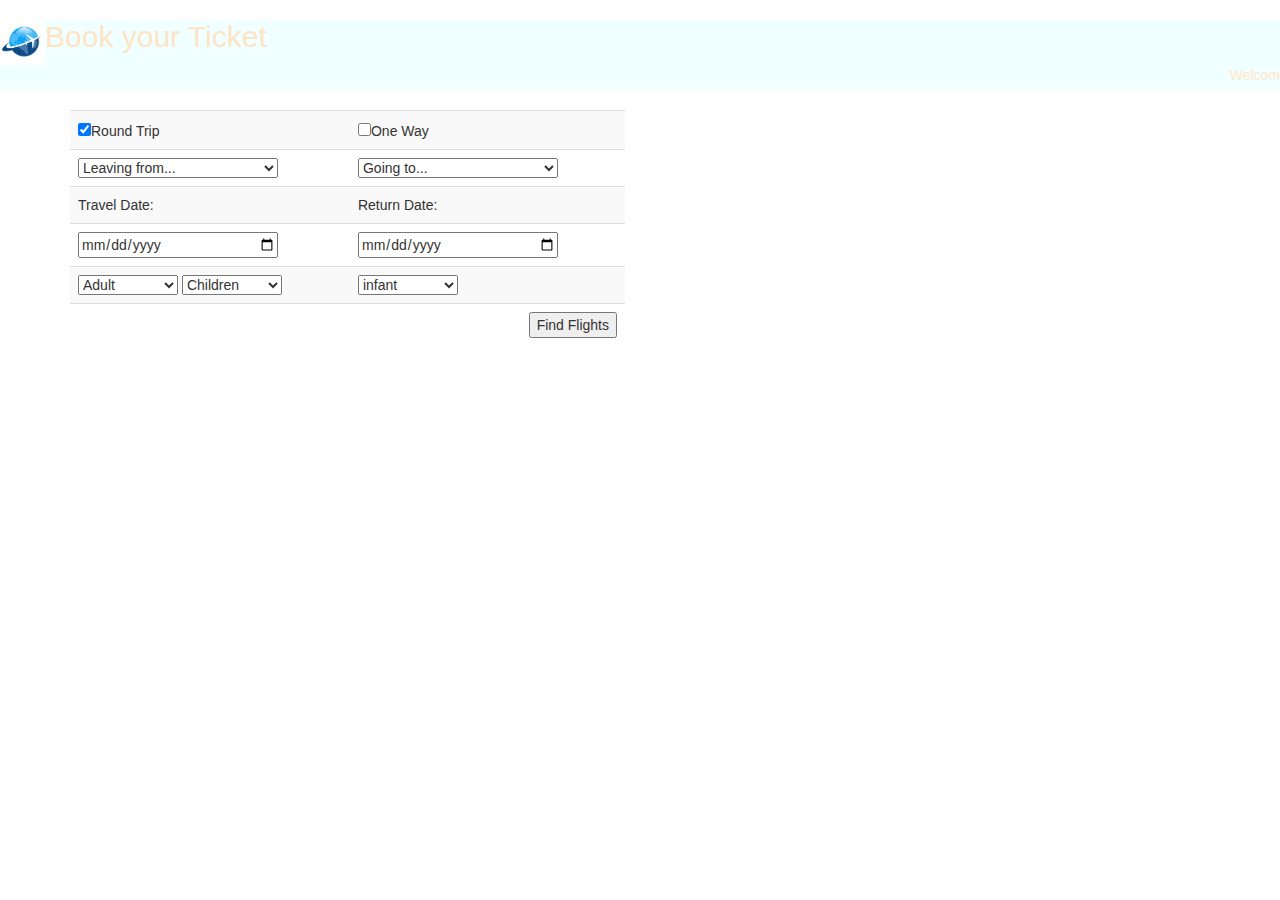
<file: Knockout/Knockout/index.html>
﻿<!DOCTYPE html>
<html xmlns="http://www.w3.org/1999/xhtml">
<head>
    <title></title>
    <script src="Scripts/jquery-1.11.2.js"></script>
    <script src="Scripts/knockout-3.3.0.js"></script>

    <script src="Scripts/knockout.validation.js"></script>
    <script src="Scripts/knockout.validation.min.js"></script>

    <script src="index.js"></script>

    <link rel="stylesheet" href="http://maxcdn.bootstrapcdn.com/bootstrap/3.3.5/css/bootstrap.min.css">
    <script src="http://maxcdn.bootstrapcdn.com/bootstrap/3.3.5/js/bootstrap.min.js"></script>

</head>
<body>
    <script id="customMessageTemplate" type="text/html">
        <em class="customMessage" data-bind="validationMessage: field"></em>
    </script>
    <!--Style binding-->
    <!--Event binding-->

    <form id="formId" data-bind="style:{'background-color':color}, event:{mouseover:changeColor}">
        <img src="Content//gI_79461_Profile 2x2 Logo.jpg" style="width:45px;height:45px; float:left">
        <h2 style="color: bisque; text-align:start;">Book your Ticket</h2>
        <marquee behavior="scroll" direction="left" style="color: bisque">
            Welcome to flight booking portal.........
        </marquee>

    </form>
    <br />
    <div class="container" id="divId">
        <!--<a data-bind="text:Errors.length"> Errors</a>-->
        <div class=" row">

            <!--Template binding-->

            <div class="col-sm-6">
                <div data-bind="template:{name:'search-template'}"></div>
            </div>

            <!--Template binding-->
            <!--If biniding-->

            <div class="col-sm-6">
                <div data-bind="template:{name:'find-template',if:find}"></div>
            </div>
        </div>

        <!--Template binding-->
        <!--If biniding-->

        <div class="col-sm-3" data-bind="template:{name:'details-template',if:btn}"></div>

        <!--Visible binding-->

        <div class="col-sm-6" data-bind="visible:finalbooking" style="background-image:url(Content/jet.jpg);height:250px;width:624px">
            <h3 style="text-align:center;color:greenyellow"> Your booking is successful... Thank you...... </h3>
        </div>
    </div>

    <script type="text/html" id="search-template">
        <table class="table table-striped">
            <tr>
                <td>
                    <!--Checked binding-->
                    <div>
                        <input type="checkbox" value="0" data-bind="checked:RoundTrip" />Round Trip
                    </div>
                </td>
                <td>
                    <!--Checked binding-->
                    <div>
                        <input type="checkbox" data-bind="checked:OneWay" />One Way
                    </div>
                </td>
            </tr>
            <tr>
                <!--Options biniding-->
                <td>
                    <select data-bind="options:availableCountries,value:fromSelectedCountry,optionsCaption:'Leaving from...'" style="width: 200px"></select>
                </td>
                <!--Options biniding-->
                <td>
                    <select data-bind="options:availableCountries,value:toSelectedCountry,optionsCaption:'Going to...'" style="width: 200px"></select>
                </td>

            </tr>
            <tr>
                <td>Travel Date:</td>
                <!--ifnot Binding-->
                <td data-bind="ifnot:OneWay">Return Date:</td>
            </tr>
            <tr>
                <td>
                    <input type="date" data-bind="value:travelDate" style="width: 200px" />
                </td>
                <!--ifnot Binding-->
                <td data-bind="ifnot:OneWay">
                    <input type="date" data-bind="value:returnDate" style="width: 200px" />
                </td>
            </tr>
            <tr>
                <!--Options biniding-->
                <td>
                    <select data-bind="options:Number,value:NoSelectedAdult,optionsCaption:'Adult'" style="width: 100px"></select>
                    <select data-bind="options:Number,value:NoSelectedchildren,optionsCaption:'Children'" style="width: 100px"></select>
                </td>
                <td>
                    <select data-bind="options:Number,value:NoSelectedinfant,optionsCaption:'infant'" style="width: 100px"></select>
                </td>
            </tr>
            <tr>
                <td></td>
                <!--Click biniding-->
                <td>
                    <button data-bind="click:find" style="float:right">Find Flights</button>
                </td>
            </tr>
        </table>
    </script>

    <script type="text/html" id="find-template">
        <table class="table table-striped">
            <thead>
                <tr>
                    <th> Flight Details: </th>
                </tr>
                <tr>
                    <th style="font-style:italic">From</th>
                    <th style="font-style:italic">To</th>
                    <th style="font-style:italic">Travel Date</th>
                    <th style="font-style:italic">Time</th>
                </tr>
            </thead>
            <!--foreach binding-->
            <tbody data-bind="foreach:timelst">
                <tr>
                    <td data-bind="text:from"></td>
                    <td data-bind="text:to"></td>
                    <td data-bind="text:date" style="color:chocolate"></td>
                    <td data-bind="text:time"></td>
                    <!--Click binding with paranet-->
                    <td><button data-bind="click:$parent.btn">Book</button></td>
                </tr>
            </tbody>
        </table>
    </script>

    <script type="text/html" id="details-template">
        <table>
            <tr>
                <!--Text binding-->
                <td>
                    <h4 style="text-align:center">Your Ticket Details:</h4>
                    <p>From: <span data-bind="text:fromSelectedCountry"></span></p>
                    <p>To: <span data-bind="text:toSelectedCountry"></span></p>
                    <p>Travel Date: <span data-bind="text:travelDate"></span></p>
                    <p>Return Date: <span data-bind="text:returnDate"></span></p>
                    <p>Adult Count: <span data-bind="text:NoSelectedAdult"></span></p>
                    <p>Children Count: <span data-bind="text:NoSelectedchildren"></span></p>
                    <p>Infant Count: <span data-bind="text:NoSelectedinfant"></span></p>
                    <button data-bind="click:finalbooking">Conform</button>
                </td>
            </tr>
        </table>
    </script>

    <!--<script>

        $(function () {
            var attr = {
                color: ko.observable("azure"),
                changeColor: changeColor

            };
            function changeColor() {
                attr.color("#" + (Math.random() * 0xFFFFFF << 0).toString(16));
                toastr.info(attr.color());
            }
            ko.applyBindings(attr, document.getElementById("id-viewModel2"));
        })();
    </script>-->

</body>
</html>
</file>
